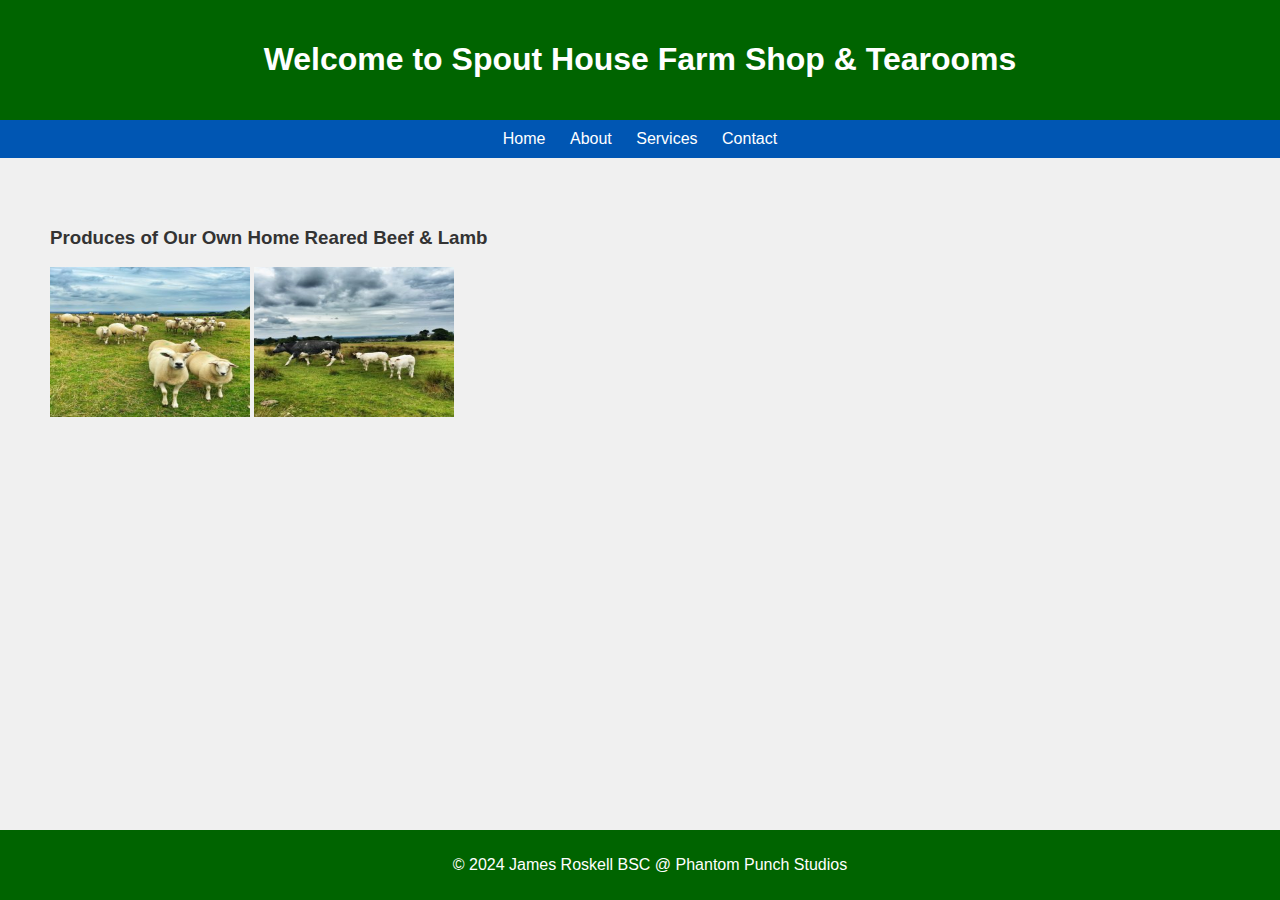
<file: index.html>
<!DOCTYPE html>
<html lang="en">
<head>
    <meta charset="UTF-8">
    <meta name="viewport" content="width=device-width, initial-scale=1.0">
    <title>Spout House Farm Shop & Tearooms </title>
    <link rel="stylesheet" href="styles.css">
</head>
<body>
    <header>
        <h1> Welcome to Spout House Farm Shop & Tearooms </h1>
    </header>
    
    <nav>
        <a href="#Home">Home</a>
        <a href="#About">About</a>
        <a href="#Services">Services</a>
        <a href="#Contact">Contact</a>
    </nav>
    
    <main>
        
      
      <h3>Produces of <strong>Our Own</strong> Home Reared <strong>Beef & Lamb</strong> </h3>
      <img src="img3.jpg" alt="" height="150"width="200">
      <img src="img2.jpg" alt="" height="150"width="200">
    </main>
    
    <footer>
        <p>&copy; 2024 James Roskell BSC @ Phantom Punch Studios </p>
    </footer>
</body>
</html>
</file>
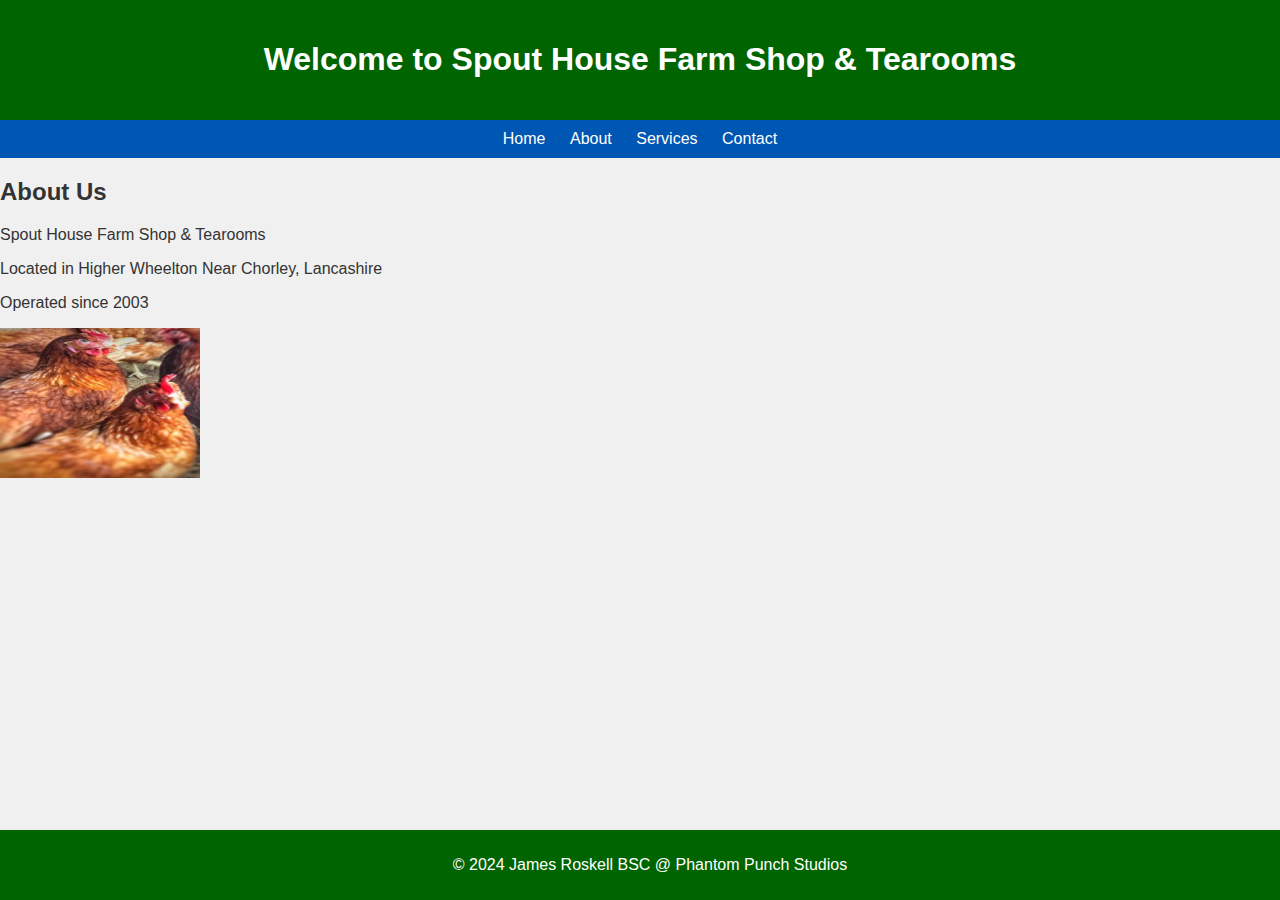
<file: about.html>
<!DOCTYPE html>
<html lang="en">
<head>
      <meta charset="UTF-8">
      <meta name="viewport" content="width=device-width, initial-scale=1.0">
      <title>Spout House Farm Shop & Tearooms </title>
      <link rel="stylesheet" href="styles.css">
      <header>
            <h1> Welcome to Spout House Farm Shop & Tearooms </h1>
        </header>
        
        <nav>
            <a href="#Home">Home</a>
            <a href="#About">About</a>
            <a href="#Services">Services</a>
            <a href="#Contact">Contact</a>
        </nav>
</head>
<body>
      <h2>About Us</h2>
      <p>Spout House Farm Shop & Tearooms</p>
      <p> Located in Higher Wheelton Near Chorley, Lancashire </p>
      <p> Operated since 2003 </p>
    <img src="img1.jpg" alt="" height="150"width="200">
</body>
<footer>
      <p>&copy; 2024 James Roskell BSC @ Phantom Punch Studios </p>
  </footer>
<html>
</file>
<file: styles.css>
body {
    font-family: Arial, sans-serif;
    margin: 0;
    padding: 0;
    box-sizing: border-box;
    background-color: #f0f0f0;
    color: #333;
}

header {
    background-color: darkgreen;
    color: #fff;
    padding: 20px;
    text-align: center;
}

nav {
    background-color: #0056b3;
    color: #fff;
    padding: 10px;
    text-align: center;
}

nav a {
    color: #fff;
    text-decoration: none;
    margin: 0 10px;
}

main {
    padding: 50px;
    
}

footer {
    background-color: darkgreen;
    color: #fff;
    text-align: center;
    padding: 10px;
    position: fixed;
    bottom: 0;
    width: 100%;
}
</file>
